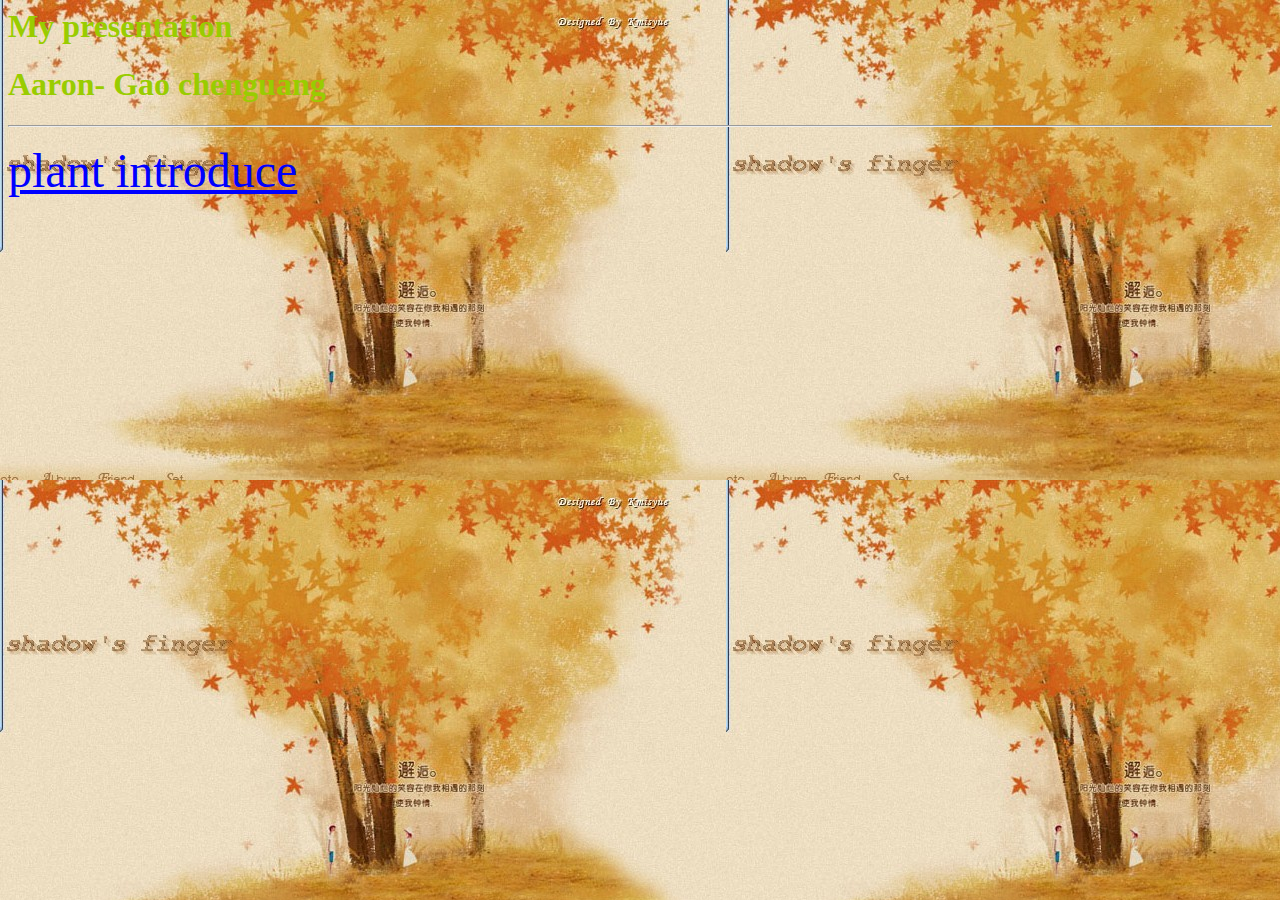
<file: index.html>
<!DOCTYPE html PUBLIC >
<head>
<link rel="stylesheet" href="1.css" type="text/css">
<style type="text/css">
<!--
.STYLE3 {font-size: 12px}
.STYLE4 {color: #99FF00}
.STYLE5 {
	font-size: x-large;
	font-weight: bold;
	color: #FFBA00;
}
.STYLE6 {
	font-size: x-large;
	color: #FFBA00;
}
-->
</style>
<meta http-equiv="Content-Type" content="text/html; charset=gb2312" />
<title>My presentation</title>
<title>Aaron- Gao chenguang</title>
</head>

<body>
<H1>My presentation</H1>
<H1>Aaron- Gao chenguang</H1>
                  <hr>
                  <p><font face="����_GB2312" size=10 color="red"><a href="��.html">plant introduce</a></font></p>
                  <body background="images/1.jpg">
                  <body text="#99CC00">
����              <body link="#0000FF">
����              <body vlink="#FF0000">
����              <body alink="#00FFFF">
����              <font color="#6633FF">


</body>
</html>
</file>
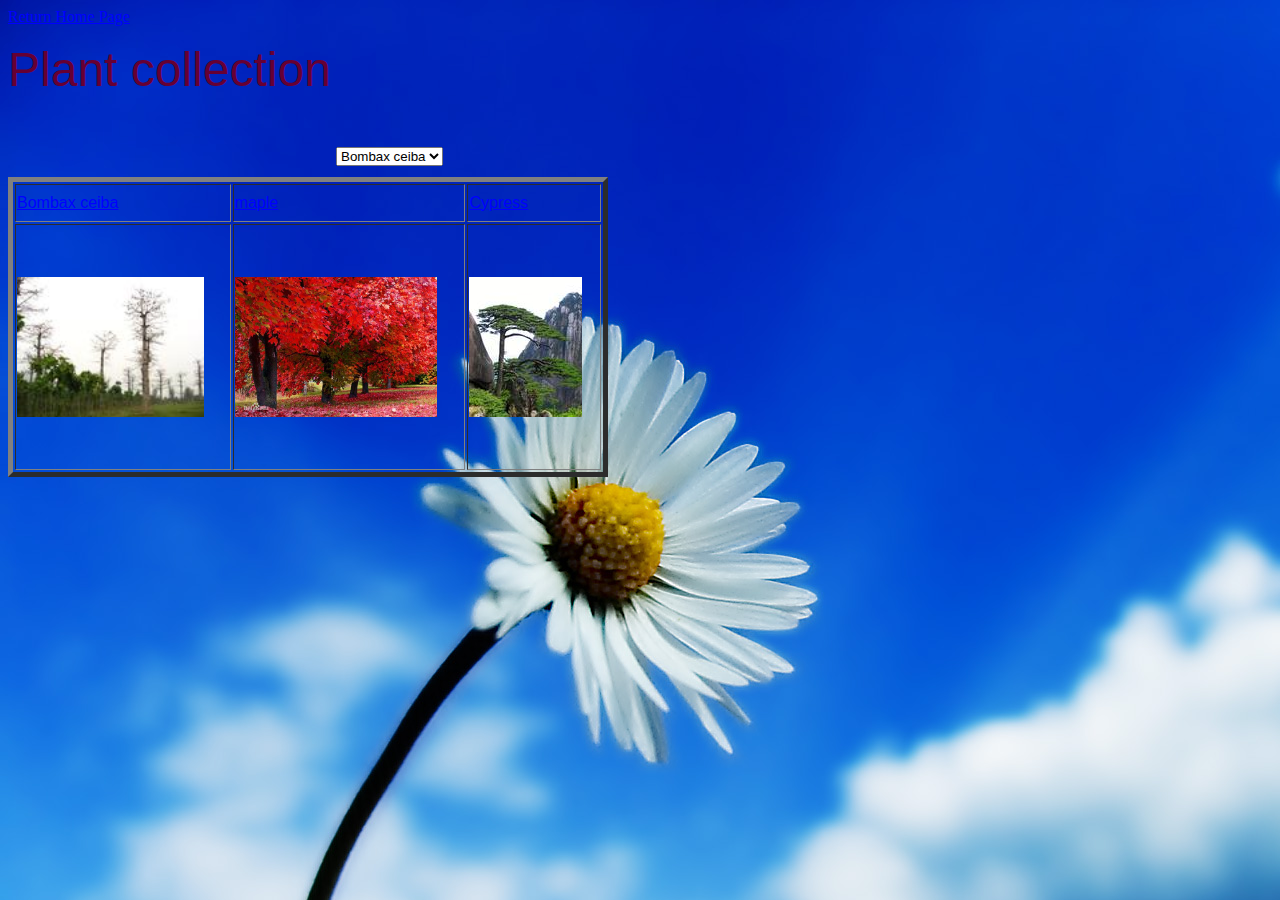
<file: index1.html>
<html xmlns="http://www.w3.org/1999/xhtml">
<head>
<meta http-equiv="Content-Type" content="text/html; charset=gb2312" />
<title>�ҵ���ҳA</title>
 <tr>
 <td><a href="index.html" size=6>Return Home Page</a></td>
 </tr>
</head>

<body> 
             <p><font face="Arial, Helvetica, sans-serif" size=10 color="#660033">Plant collection</p>
			 <table border=5 width=600 height="300">
			 <tr>
			 <td><a href="index2.html">Bombax ceiba</a></td>
			 <td><a href="index3.html">maple</a></td>
			 <td><a href="index4.html">Cypress</a></td>
			 </tr>
			 <tr>
			 <td><img src="images/Bombax ceiba.jpg"/align ="left" height="140"></td>
			 <td><img src="images/maple1.jpg"/align ="left" height="140"></td>
			 <td><img src="images/ӭ����1.jpg"/align ="left" height="140"></td>
			 </tr>
			 
			 <body text="#99CC00">
����         <body link="#0000FF">
����         <body vlink="#FF0000">
����         <body alink="#00FFFF">
             <body background="images/4.jpg">
			 
			 <form>
			    <select>
				  <option>Bombax ceiba</option>
				  <option>Cotton tree</option>
				  <option>Cypress</option>
				</select>
			</form>
			
			 

</body>
</html>
</file>
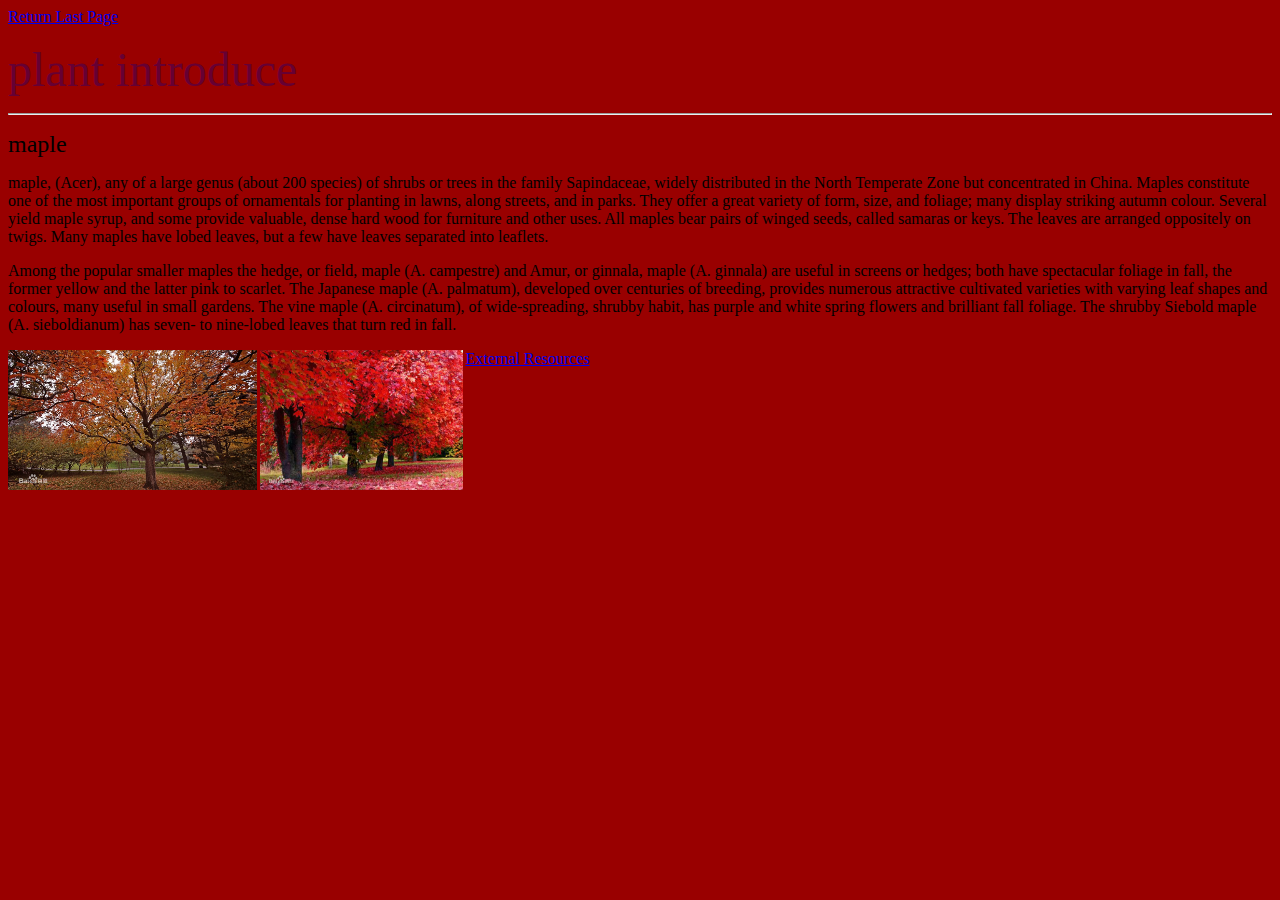
<file: index3.html>
<head>
<meta http-equiv="Content-Type" content="text/html; charset=gb2312" />
<title>�ҵ���ҳB1</title>
<tr>
 <td><a href="index1.html" size=6>Return Last Page</a></td>
</tr>
</head>

<body> 
                  <p><font face="����" size=10 color="#660033">plant introduce</font></p>
				  <hr> 
				  <p><font face="����" size=5 color="">maple</font></p>
		  <p>maple, (Acer), any of a large genus (about 200 species) of shrubs or trees in the family Sapindaceae, widely distributed in the North Temperate Zone but concentrated in China. Maples constitute one of the most important groups of ornamentals for planting in lawns, along streets, and in parks. They offer a great variety of form, size, and foliage; many display striking autumn colour. Several yield maple syrup, and some provide valuable, dense hard wood for furniture and other uses. All maples bear pairs of winged seeds, called samaras or keys. The leaves are arranged oppositely on twigs. Many maples have lobed leaves, but a few have leaves separated into leaflets. </p>
 
<p>Among the popular smaller maples the hedge, or field, maple (A. campestre) and Amur, or ginnala, maple (A. ginnala) are useful in screens or hedges; both have spectacular foliage in fall, the former yellow and the latter pink to scarlet. The Japanese maple (A. palmatum), developed over centuries of breeding, provides numerous attractive cultivated varieties with varying leaf shapes and colours, many useful in small gardens. The vine maple (A. circinatum), of wide-spreading, shrubby habit, has purple and white spring flowers and brilliant fall foliage. The shrubby Siebold maple (A. sieboldianum) has seven- to nine-lobed leaves that turn red in fall.


		  </p>
		  <body bgcolor="#990000">
		  <img src="images/maple.jpg" style="background-position:left"/align ="left" height="140">
                  <img src="images/maple1.jpg" style="background-position:left"/align ="left" height="140">
		  </body>
		  <tr>
			<td><a href="https://en.wikipedia.org/wiki/Maple" size=6>External Resources</a></td>
		  </tr>
		  </html>
</file>
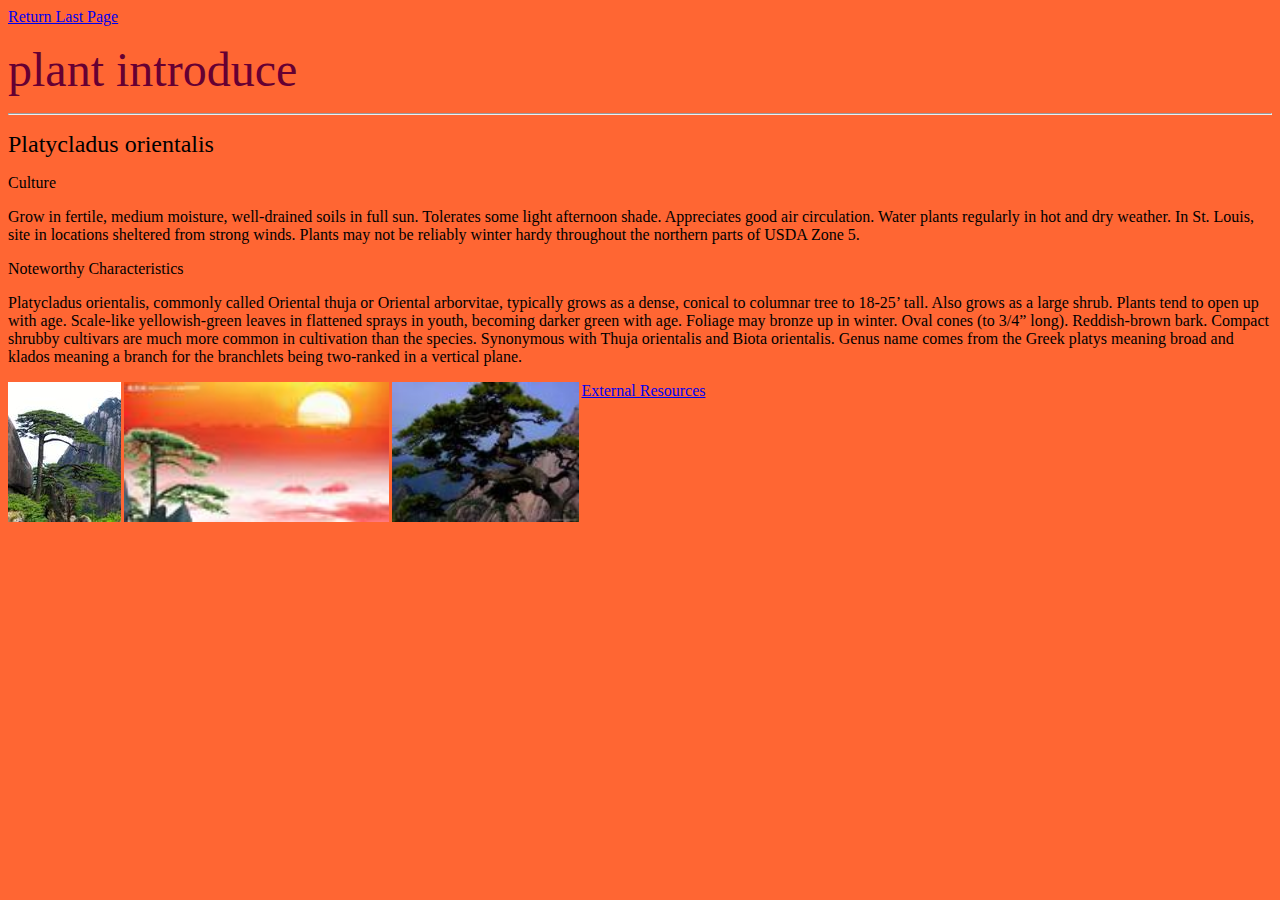
<file: index4.html>
<head>
<meta http-equiv="Content-Type" content="text/html; charset=gb2312" />
<title>�ҵ���ҳB1</title>
<tr>
 <td><a href="index1.html" size=6>Return Last Page</a></td>
</tr>
</head>

<body> 
                  <p><font face="����" size=10 color="#660033">plant introduce</font></p>
				  <hr> 
<p><font face="����" size=5 color="">Platycladus orientalis</font></p>
	<p><font size=4 color="#660033"> </font>
Culture
<p>Grow in fertile, medium moisture, well-drained soils in full sun. Tolerates some light afternoon shade. Appreciates good air circulation. Water plants regularly in hot and dry weather. In St. Louis, site in locations sheltered from strong winds. Plants may not be reliably winter hardy throughout the northern parts of USDA Zone 5.</p>

Noteworthy Characteristics
<p>Platycladus orientalis, commonly called Oriental thuja or Oriental arborvitae, typically grows as a dense, conical to columnar tree to 18-25�� tall. Also grows as a large shrub. Plants tend to open up with age. Scale-like yellowish-green leaves in flattened sprays in youth, becoming darker green with age. Foliage may bronze up in winter. Oval cones (to 3/4�� long). Reddish-brown bark. Compact shrubby cultivars are much more common in cultivation than the species. Synonymous with Thuja orientalis and Biota orientalis.

Genus name comes from the Greek platys meaning broad and klados meaning a branch for the branchlets being two-ranked in a vertical plane.</p>

</p> 
 
<body bgcolor="#FF6633">
<img src="images/ӭ����1.jpg"/align ="left" height="140">
<img src="images/ӭ����2.jpg"/align ="left" height="140">
<img src="images/ӭ����3.jpg"/align ="left" height="140">
</body>
<tr>
<td><a href="https://en.wikipedia.org/wiki/Cypress" size=6>External Resources</a></td>
</tr>
</html>
</file>
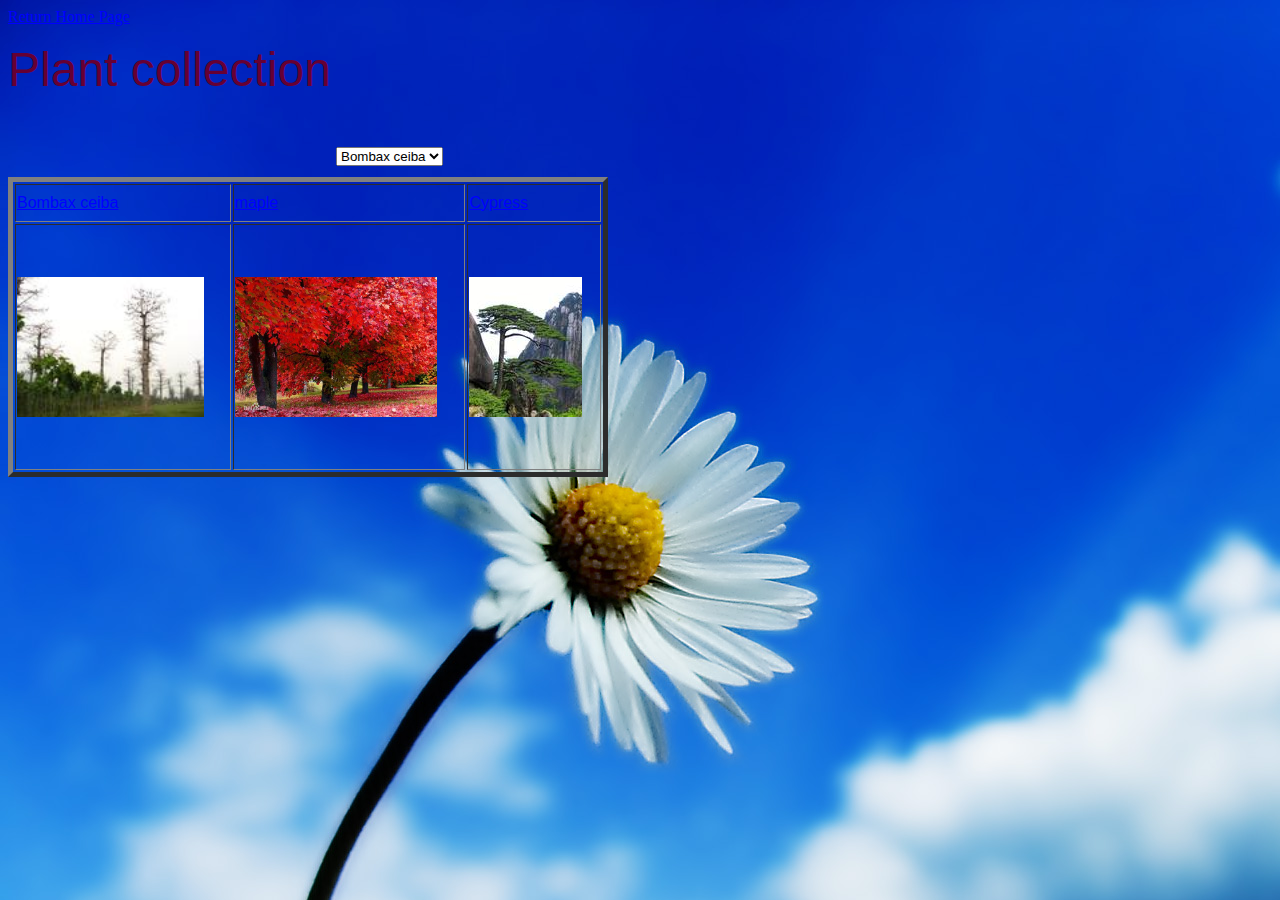
<file: 次.html>
<html xmlns="http://www.w3.org/1999/xhtml">
<head>
<meta http-equiv="Content-Type" content="text/html; charset=gb2312" />
<title>�ҵ���ҳA</title>
 <tr>
 <td><a href="index.html" size=6>Return Home Page</a></td>
 </tr>
</head>

<body> 
             <p><font face="Arial, Helvetica, sans-serif" size=10 color="#660033">Plant collection</p>
			 <table border=5 width=600 height="300">
			 <tr>
			 <td><a href="��1.html">Bombax ceiba</a></td>
			 <td><a href="��2.html">maple</a></td>
			 <td><a href="��3.html">Cypress</a></td>
			 </tr>
			 <tr>
			 <td><img src="images/Bombax ceiba.jpg"/align ="left" height="140"></td>
			 <td><img src="images/maple1.jpg"/align ="left" height="140"></td>
			 <td><img src="images/ӭ����1.jpg"/align ="left" height="140"></td>
			 </tr>
			 
			 <body text="#99CC00">
����         <body link="#0000FF">
����         <body vlink="#FF0000">
����         <body alink="#00FFFF">
             <body background="images/4.jpg">
			 
			 <form>
			    <select>
				  <option>Bombax ceiba</option>
				  <option>Cotton tree</option>
				  <option>Cypress</option>
				</select>
			</form>
			
			 

</body>
</html>
</file>
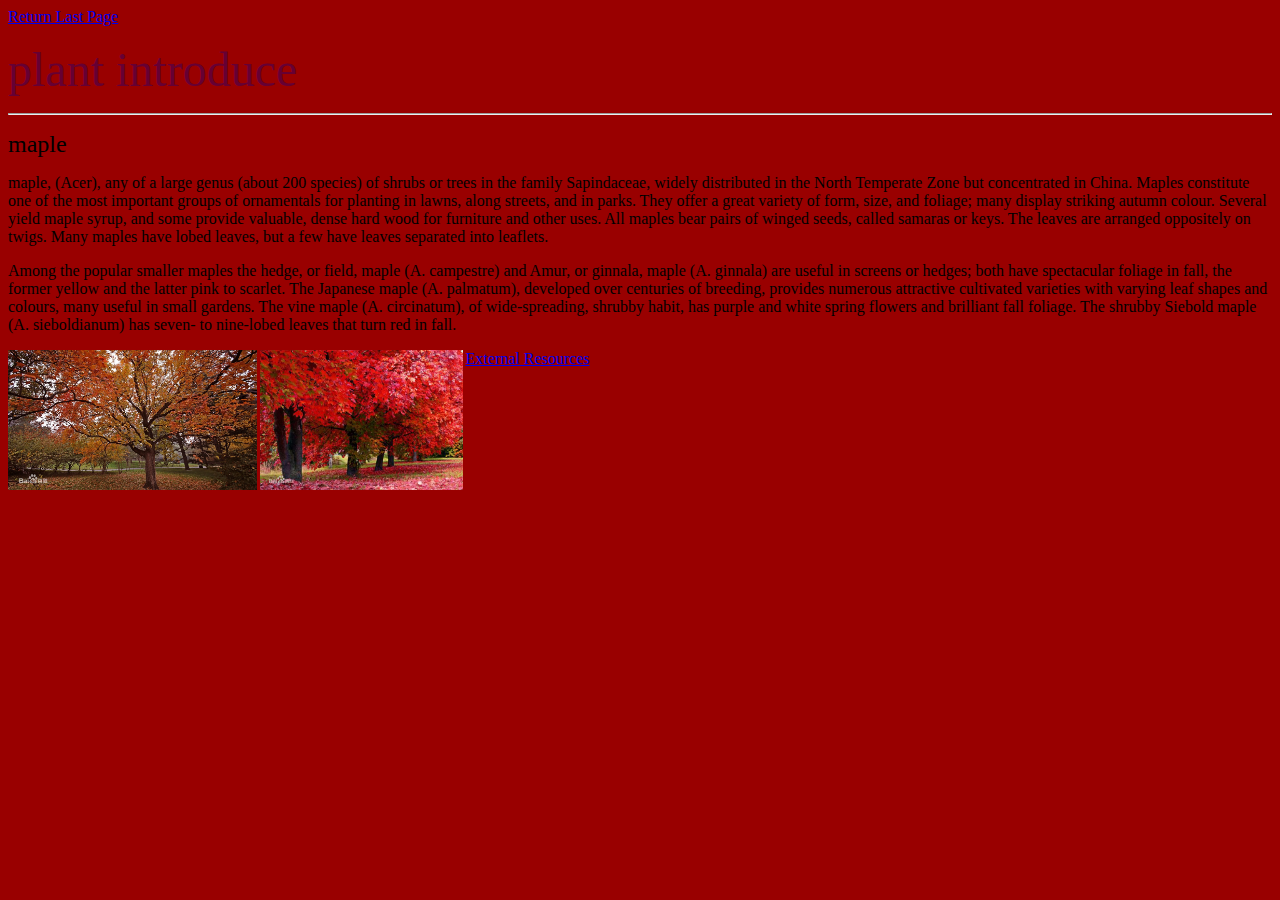
<file: 次2.html>
<head>
<meta http-equiv="Content-Type" content="text/html; charset=gb2312" />
<title>�ҵ���ҳB1</title>
<tr>
 <td><a href="��.html" size=6>Return Last Page</a></td>
</tr>
</head>

<body> 
                  <p><font face="����" size=10 color="#660033">plant introduce</font></p>
				  <hr> 
				  <p><font face="����" size=5 color="">maple</font></p>
		  <p>maple, (Acer), any of a large genus (about 200 species) of shrubs or trees in the family Sapindaceae, widely distributed in the North Temperate Zone but concentrated in China. Maples constitute one of the most important groups of ornamentals for planting in lawns, along streets, and in parks. They offer a great variety of form, size, and foliage; many display striking autumn colour. Several yield maple syrup, and some provide valuable, dense hard wood for furniture and other uses. All maples bear pairs of winged seeds, called samaras or keys. The leaves are arranged oppositely on twigs. Many maples have lobed leaves, but a few have leaves separated into leaflets. </p>
 
<p>Among the popular smaller maples the hedge, or field, maple (A. campestre) and Amur, or ginnala, maple (A. ginnala) are useful in screens or hedges; both have spectacular foliage in fall, the former yellow and the latter pink to scarlet. The Japanese maple (A. palmatum), developed over centuries of breeding, provides numerous attractive cultivated varieties with varying leaf shapes and colours, many useful in small gardens. The vine maple (A. circinatum), of wide-spreading, shrubby habit, has purple and white spring flowers and brilliant fall foliage. The shrubby Siebold maple (A. sieboldianum) has seven- to nine-lobed leaves that turn red in fall.


		  </p>
		  <body bgcolor="#990000">
		  <img src="images/maple.jpg" style="background-position:left"/align ="left" height="140">
                  <img src="images/maple1.jpg" style="background-position:left"/align ="left" height="140">
		  </body>
		  <tr>
			<td><a href="https://en.wikipedia.org/wiki/Maple" size=6>External Resources</a></td>
		  </tr>
		  </html>
</file>
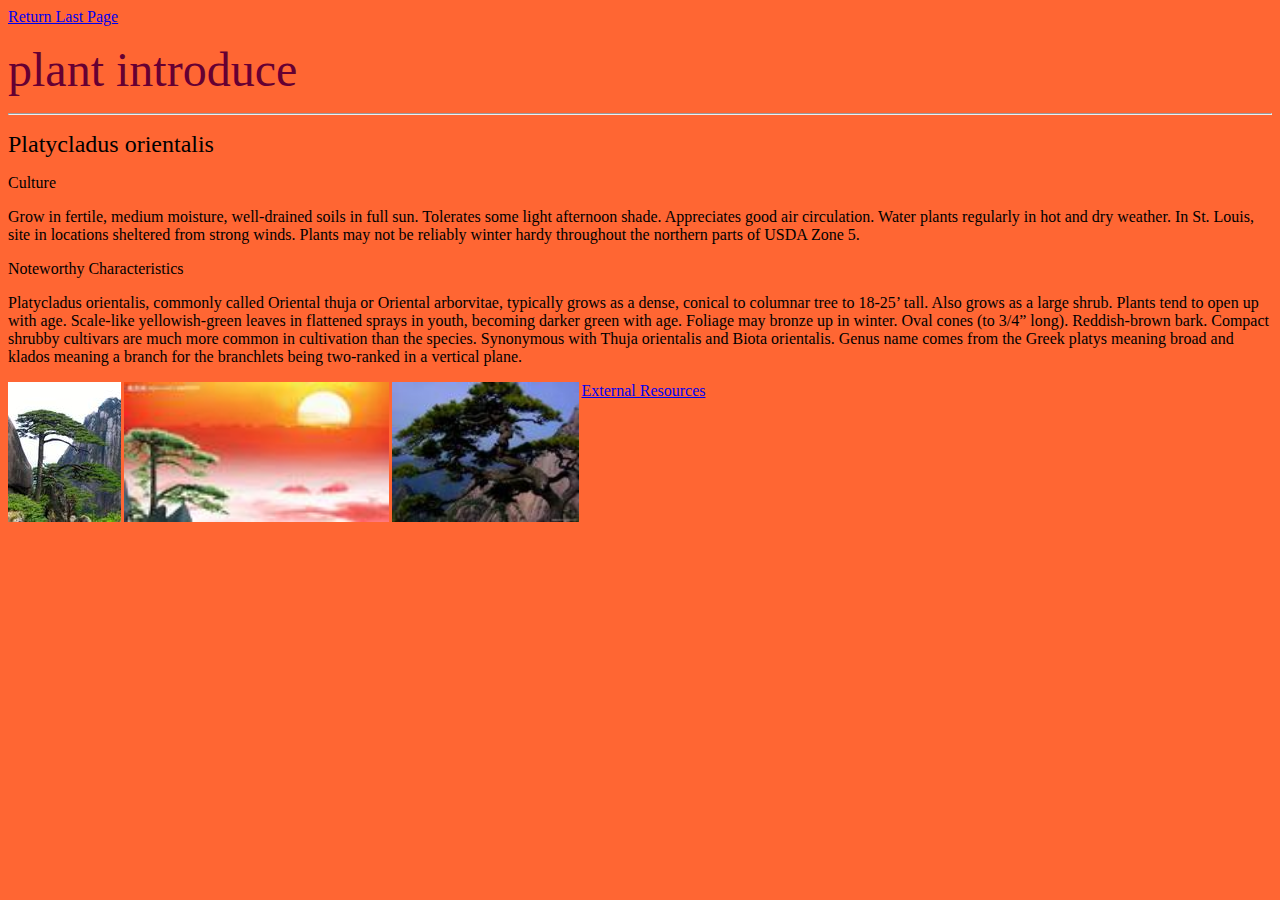
<file: 次3.html>
<head>
<meta http-equiv="Content-Type" content="text/html; charset=gb2312" />
<title>�ҵ���ҳB1</title>
<tr>
 <td><a href="��.html" size=6>Return Last Page</a></td>
</tr>
</head>

<body> 
                  <p><font face="����" size=10 color="#660033">plant introduce</font></p>
				  <hr> 
<p><font face="����" size=5 color="">Platycladus orientalis</font></p>
	<p><font size=4 color="#660033"> </font>
Culture
<p>Grow in fertile, medium moisture, well-drained soils in full sun. Tolerates some light afternoon shade. Appreciates good air circulation. Water plants regularly in hot and dry weather. In St. Louis, site in locations sheltered from strong winds. Plants may not be reliably winter hardy throughout the northern parts of USDA Zone 5.</p>

Noteworthy Characteristics
<p>Platycladus orientalis, commonly called Oriental thuja or Oriental arborvitae, typically grows as a dense, conical to columnar tree to 18-25�� tall. Also grows as a large shrub. Plants tend to open up with age. Scale-like yellowish-green leaves in flattened sprays in youth, becoming darker green with age. Foliage may bronze up in winter. Oval cones (to 3/4�� long). Reddish-brown bark. Compact shrubby cultivars are much more common in cultivation than the species. Synonymous with Thuja orientalis and Biota orientalis.

Genus name comes from the Greek platys meaning broad and klados meaning a branch for the branchlets being two-ranked in a vertical plane.</p>

</p> 
 
<body bgcolor="#FF6633">
<img src="images/ӭ����1.jpg"/align ="left" height="140">
<img src="images/ӭ����2.jpg"/align ="left" height="140">
<img src="images/ӭ����3.jpg"/align ="left" height="140">
</body>
<tr>
<td><a href="https://en.wikipedia.org/wiki/Cypress" size=6>External Resources</a></td>
</tr>
</html>
</file>
<file: 1.css>
html { filter:progid:DXImageTransform.Microsoft.BasicImage(grayscale=1); }
</file>
